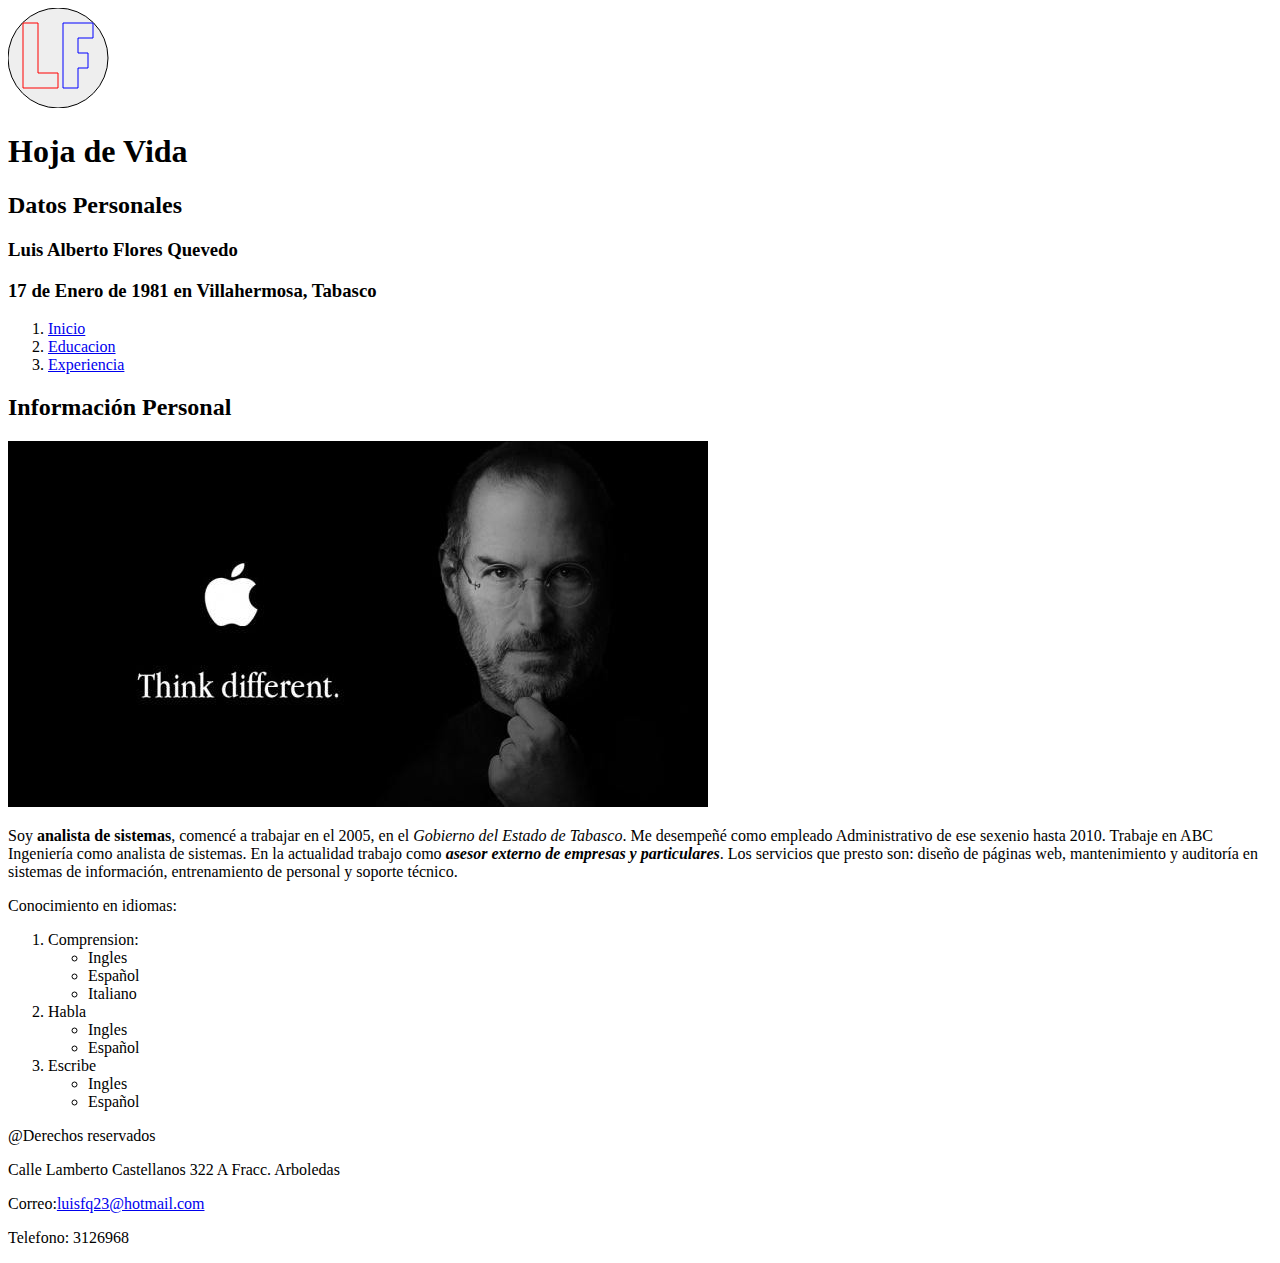
<file: DESARROLLO WEB/UNIDAD 1/Evaluacion Final/index.html>
<!DOCTYPE html>
<html>
<head>
	<title></title>
</head>
<body>
<header><svg height="100px" widht="100px">
<g>
<circle cx="50" cy="50" r="50" stroke="black" stroke-width="1" fill="#eeeeee"/>
<line stroke="red" stroke-width="1" x1="15" y1="15" x2="15" y2="80"/>
<line stroke="red" stroke-width="1" x1="15" y1="15" x2="30" y2="15"/>
<line stroke="red" stroke-width="1" x1="15" y1="80" x2="50" y2="80"/>
<line stroke="red" stroke-width="1" x1="30" y1="15" x2="30" y2="65"/>
<line stroke="red" stroke-width="1" x1="30" y1="65" x2="50" y2="65"/>
<line stroke="red" stroke-width="1" x1="50" y1="65" x2="50" y2="80"/>
<line stroke="blue" stroke-width="1" x1="55" y1="15" x2="55" y2="80"/>
<line stroke="blue" stroke-width="1" x1="55" y1="15" x2="85" y2="15"/>
<line stroke="blue" stroke-width="1" x1="55" y1="80" x2="70" y2="80"/>
<line stroke="blue" stroke-width="1" x1="70" y1="60" x2="70" y2="80"/>
<line stroke="blue" stroke-width="1" x1="85" y1="15" x2="85" y2="30"/>
<line stroke="blue" stroke-width="1" x1="85" y1="30" x2="70" y2="30"/>
<line stroke="blue" stroke-width="1" x1="70" y1="30" x2="70" y2="45"/>
<line stroke="blue" stroke-width="1" x1="70" y1="45" x2="80" y2="45"/>
<line stroke="blue" stroke-width="1" x1="70" y1="60" x2="80" y2="60"/>
<line stroke="blue" stroke-width="1" x1="80" y1="45" x2="80" y2="60"/></g></svg>
<h1>Hoja de Vida</h1></header>

<h2>Datos Personales</h2>
<p><h3>Luis Alberto Flores Quevedo</h3></p>
<p><h3>17 de Enero de 1981 en Villahermosa, Tabasco</h3></p>
<ol>
	<li><a href="index.html">Inicio</a> </li>
	<li><a href="html/educacion.html">Educacion</a></li>
	<li><a href="html/experiencia.html">Experiencia</a></li>
	</ol>
	<h2>Información Personal</h2>
	<img src="imagenes/apple_2.jpg">
	<p>Soy <strong>analista de sistemas</strong>, comencé a trabajar en el 2005, en el <em>Gobierno del Estado de Tabasco</em>. Me desempeñé como empleado Administrativo de ese sexenio hasta 2010. Trabaje en ABC Ingeniería como analista de sistemas. En la actualidad trabajo como <strong><em>asesor externo de empresas y particulares</em></strong>. Los servicios que presto son: diseño de páginas web, mantenimiento y auditoría en sistemas de información, entrenamiento de personal y soporte técnico.</p>
	Conocimiento en idiomas:
	<ol>
	<li>Comprension:</li>
	<ul><li>Ingles</li>
		<li>Español</li>
		<li>Italiano</li>
		</ul>
		<li>Habla</li>
		<ul><li>Ingles</li>
		<li>Español</li>
		</ul>
		<li>Escribe</li>
		<ul><li>Ingles</li>
		<li>Español</li>
		</ul>
	</ol> 
<footer>@Derechos reservados
<p>Calle Lamberto Castellanos 322 A Fracc. Arboledas</p>
<p>Correo:<a href="mailto:luisfq23@hotmail.com">luisfq23@hotmail.com </a></p>
<p>Telefono: 3126968</p></footer>
</body>
</html>
</file>
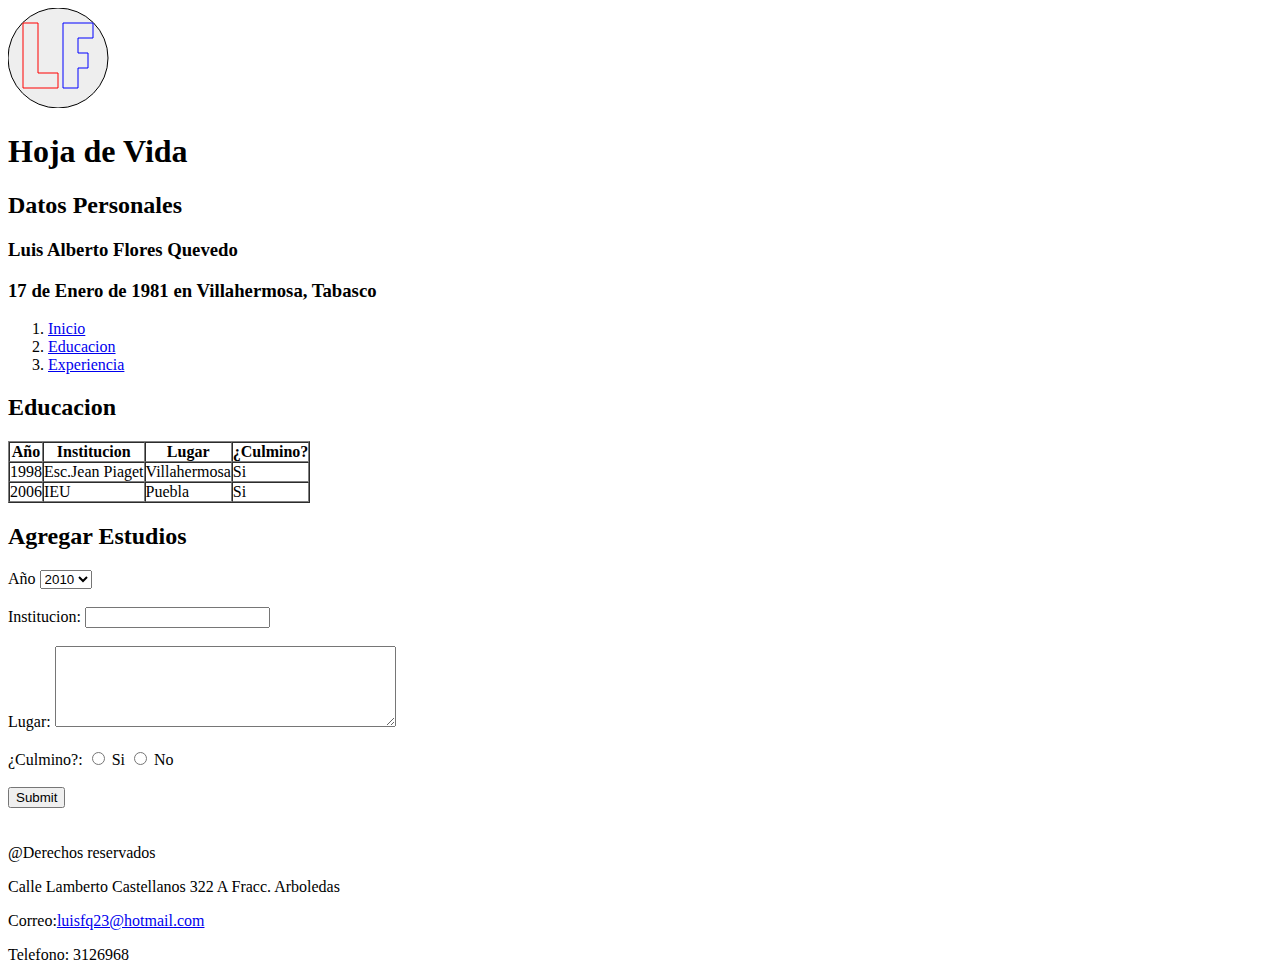
<file: DESARROLLO WEB/UNIDAD 1/Evaluacion Final/educacion.html>
<!DOCTYPE html>
<html>
<head>
	<title></title>
</head>
<body>
<header><svg height="100px" widht="100px">
<g>
<circle cx="50" cy="50" r="50" stroke="black" stroke-width="1" fill="#eeeeee"/>
<line stroke="red" stroke-width="1" x1="15" y1="15" x2="15" y2="80"/>
<line stroke="red" stroke-width="1" x1="15" y1="15" x2="30" y2="15"/>
<line stroke="red" stroke-width="1" x1="15" y1="80" x2="50" y2="80"/>
<line stroke="red" stroke-width="1" x1="30" y1="15" x2="30" y2="65"/>
<line stroke="red" stroke-width="1" x1="30" y1="65" x2="50" y2="65"/>
<line stroke="red" stroke-width="1" x1="50" y1="65" x2="50" y2="80"/>
<line stroke="blue" stroke-width="1" x1="55" y1="15" x2="55" y2="80"/>
<line stroke="blue" stroke-width="1" x1="55" y1="15" x2="85" y2="15"/>
<line stroke="blue" stroke-width="1" x1="55" y1="80" x2="70" y2="80"/>
<line stroke="blue" stroke-width="1" x1="70" y1="60" x2="70" y2="80"/>
<line stroke="blue" stroke-width="1" x1="85" y1="15" x2="85" y2="30"/>
<line stroke="blue" stroke-width="1" x1="85" y1="30" x2="70" y2="30"/>
<line stroke="blue" stroke-width="1" x1="70" y1="30" x2="70" y2="45"/>
<line stroke="blue" stroke-width="1" x1="70" y1="45" x2="80" y2="45"/>
<line stroke="blue" stroke-width="1" x1="70" y1="60" x2="80" y2="60"/>
<line stroke="blue" stroke-width="1" x1="80" y1="45" x2="80" y2="60"/></g></svg>
<h1>Hoja de Vida</h1></header>

<h2>Datos Personales</h2>
<p><h3>Luis Alberto Flores Quevedo</h3></p>
<p><h3>17 de Enero de 1981 en Villahermosa, Tabasco</h3></p>
<ol>
	<li><a href="../index.html">Inicio</a> </li>
	<li><a href="educacion.html">Educacion</a></li>
	<li><a href="experiencia.html">Experiencia</a></li>
	</ol>
	<h2>Educacion</h2>
	<table border="1" cellpadding="0", cellspacing="0">
	<thead>
		<th>Año</th>
		<th>Institucion</th>
		<th>Lugar</th>
		<th>¿Culmino?</th>
	</thead>
	<tbody>
	<TR>
		<td>1998</td>
		<td>Esc.Jean Piaget</td>
		<td>Villahermosa</td>
		<td>Si</td>
		<TR>
		<td>2006</td>
		<td>IEU</td>
		<td>Puebla</td>
		<td>Si</td>
		</TR>
	</tbody>
	</table>
	<h2>Agregar Estudios</h2>
	<form>
	<label>Año</label>
	<select>
		<option>2010</option>
		<option>2012</option>
		<option>2013</option>
		<option>2014</option>
		<option>2015</option>
		<option>2016</option>
		<option>2017</option></select><br></br>

	<label>Institucion:</label>
		<input type="text" name="Institucion" required=""><br></br>
		
	<label>Lugar:</label>
		<textarea name="Lugar" rows="5" cols="40"></textarea><br></br>

	<label>¿Culmino?:</label>
		<input type="radio" name="termino" value="si"> Si
		<input type="radio" name="termino" value="no"> No 
		<br></br>
	<input type="submit" name="Enviar">
	</form><br></br>
	<footer>@Derechos reservados
<p>Calle Lamberto Castellanos 322 A Fracc. Arboledas</p>
<p>Correo:<a href="mailto:luisfq23@hotmail.com">luisfq23@hotmail.com </a></p>
<p>Telefono: 3126968</p></footer>
</body>
</html>
</file>
